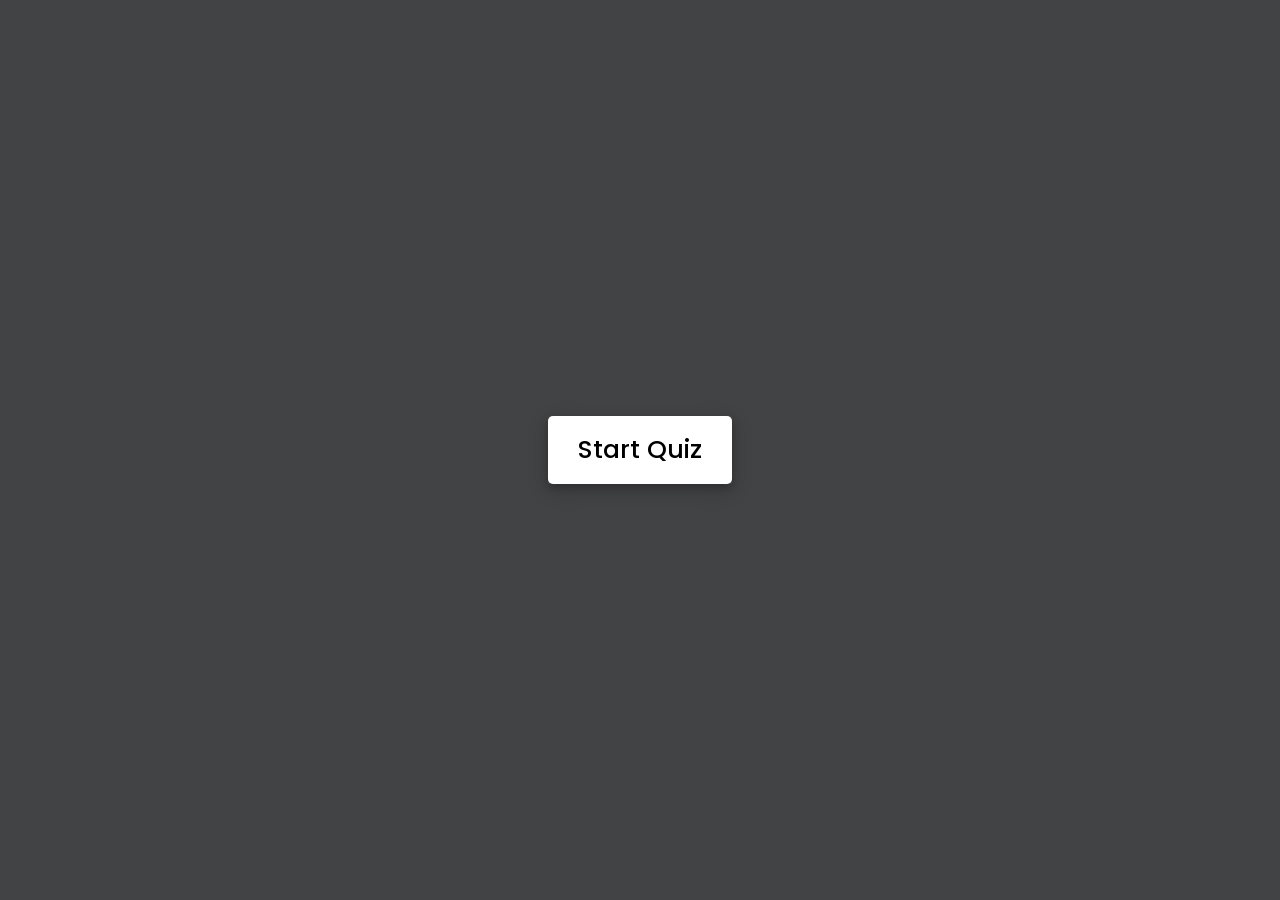
<file: index.html>
<!DOCTYPE html>
<html lang="en">
<head>
    <meta charset="UTF-8">
    <meta name="viewport" content="width=device-width, initial-scale=1.0">
    <title>Quiz App | Michael Correa</title>
    <link rel="stylesheet" href="assets/css/style.css">
    
    <link rel="stylesheet" href="https://cdnjs.cloudflare.com/ajax/libs/font-awesome/5.15.3/css/all.min.css"/>
</head>
<body>
    <div class="start_btn"><button>Start Quiz</button></div>

    <!-- Info Box -->
    <div class="info_box">
        <div class="info-title"><span>Some Rules of this Quiz</span></div>
        <div class="info-list">
            <div class="info">1. You will have only <span>20 seconds</span> per each question.</div>
            <div class="info">2. Once you select your answer, it can't be undone.</div>
            <div class="info">3. You can't select any option once time goes off.</div>
            <div class="info">4. You can't exit from the Quiz while you're playing.</div>
            <div class="info">5. You'll get points on the basis of your correct answers.</div>
        </div>
        <div class="buttons">
            <button class="quit">Exit Quiz</button>
            <button class="restart">Continue</button>
        </div>
    </div>

    <!-- Quiz Box -->
    <div class="quiz_box">
        <header>
            <div class="title">Quiz</div>
            <div class="timer">
                <div class="time_left_txt">Time Left</div>
                <div class="timer_sec">15</div>
            </div>
            <div class="time_line"></div>
        </header>
        <section>
            <div class="que_text">
        
            </div>
            <div class="option_list">
               
            </div>
        </section>
        <footer>
            <div class="total_que">
            </div>
            <button class="next_btn">Next Question</button>
        </footer>
    </div>

    <div class="result_box">
        <div class="icon">
            <i class="fas fa-crown"></i>
        </div>
        <div class="complete_text">You've completed the Quiz!</div>
        <div class="score_text">
        </div>
        <div class="buttons">
            <button class="restart">Replay Quiz</button>
            <button class="quit">Quit Quiz</button>
        </div>
    </div>

    <script src="assets/js/questions.js"></script>

    <script src="assets/js/script.js"></script>

</body>
</html>
</file>
<file: assets/css/style.css>
@import url('https://fonts.googleapis.com/css2?family=Poppins:wght@200;300;400;500;600;700&display=swap');
*{
    margin: 0;
    padding: 0;
    box-sizing: border-box;
    font-family: 'Poppins', sans-serif;
}

body{
    background: #424344;
}

::selection{
    color: yellow;
    background: darkblue;
}

.start_btn,
.info_box,
.quiz_box,
.result_box{
    position: absolute;
    top: 50%;
    left: 50%;
    transform: translate(-50%, -50%);
    box-shadow: 0 4px 8px 0 rgba(0, 0, 0, 0.2), 
                0 6px 20px 0 rgba(0, 0, 0, 0.19);
}

.info_box.activeInfo,
.quiz_box.activeQuiz,
.result_box.activeResult{
    opacity: 1;
    z-index: 5;
    pointer-events: auto;
    transform: translate(-50%, -50%) scale(1);
}

.start_btn button{
    font-size: 25px;
    font-weight: 500;
    color: black;
    padding: 15px 30px;
    outline: none;
    border: none;
    border-radius: 5px;
    background: #fff;
    cursor: pointer;
}

.info_box{
    width: 540px;
    background: #fff;
    border-radius: 5px;
    transform: translate(-50%, -50%) scale(0.9);
    opacity: 0;
    pointer-events: none;
    transition: all 0.3s ease;
}

.info_box .info-title{
    height: 60px;
    width: 100%;
    border-bottom: 1px solid lightgrey;
    display: flex;
    align-items: center;
    padding: 0 30px;
    border-radius: 5px 5px 0 0;
    font-size: 20px;
    font-weight: 600;
}

.info_box .info-list{
    padding: 15px 30px;
}

.info_box .info-list .info{
    margin: 5px 0;
    font-size: 17px;
}

.info_box .info-list .info span{
    font-weight: 600;
    color: #007bff;
}
.info_box .buttons{
    height: 60px;
    display: flex;
    align-items: center;
    justify-content: flex-end;
    padding: 0 30px;
    border-top: 1px solid lightgrey;
}

.info_box .buttons button{
    margin: 0 5px;
    height: 40px;
    width: 100px;
    font-size: 16px;
    font-weight: 500;
    cursor: pointer;
    border: none;
    outline: none;
    border-radius: 5px;
    border: 1px solid #007bff;
    transition: all 0.3s ease;
}

.quiz_box{
    width: 550px;
    background: #fff;
    border-radius: 5px;
    transform: translate(-50%, -50%) scale(0.9);
    opacity: 0;
    pointer-events: none;
    transition: all 0.3s ease;
}

.quiz_box header{
    position: relative;
    z-index: 2;
    height: 70px;
    padding: 0 30px;
    background: #fff;
    border-radius: 5px 5px 0 0;
    display: flex;
    align-items: center;
    justify-content: space-between;
    box-shadow: 0px 3px 5px 1px rgba(0,0,0,0.1);
}

.quiz_box header .title{
    font-size: 20px;
    font-weight: 600;
}

.quiz_box header .timer{
    color: #004085;
    background: #cce5ff;
    border: 1px solid #b8daff;
    height: 45px;
    padding: 0 8px;
    border-radius: 5px;
    display: flex;
    align-items: center;
    justify-content: space-between;
    width: 145px;
}

.quiz_box header .timer .time_left_txt{
    font-weight: 400;
    font-size: 17px;
    user-select: none;
}

.quiz_box header .timer .timer_sec{
    font-size: 18px;
    font-weight: 500;
    height: 30px;
    width: 45px;
    color: #fff;
    border-radius: 5px;
    line-height: 30px;
    text-align: center;
    background: #343a40;
    border: 1px solid #343a40;
    user-select: none;
}

.quiz_box header .time_line{
    position: absolute;
    bottom: 0px;
    left: 0px;
    height: 3px;
    background: #007bff;
}

section{
    padding: 25px 30px 20px 30px;
    background: #fff;
}

section .que_text{
    font-size: 25px;
    font-weight: 600;
}

section .option_list{
    padding: 20px 0px;
    display: block;   
}

section .option_list .option{
    background: aliceblue;
    border: 1px solid #84c5fe;
    border-radius: 5px;
    padding: 8px 15px;
    font-size: 17px;
    margin-bottom: 15px;
    cursor: pointer;
    transition: all 0.3s ease;
    display: flex;
    align-items: center;
    justify-content: space-between;
}

section .option_list .option:last-child{
    margin-bottom: 0px;
}

section .option_list .option:hover{
    color: #004085;
    background: #cce5ff;
    border: 1px solid #b8daff;
}

section .option_list .option.correct{
    color: #155724;
    background: #d4edda;
    border: 1px solid #c3e6cb;
}

section .option_list .option.incorrect{
    color: #721c24;
    background: #f8d7da;
    border: 1px solid #f5c6cb;
}

section .option_list .option.disabled{
    pointer-events: none;
}

section .option_list .option .icon{
    height: 26px;
    width: 26px;
    border: 2px solid transparent;
    border-radius: 50%;
    text-align: center;
    font-size: 13px;
    pointer-events: none;
    transition: all 0.3s ease;
    line-height: 24px;
}
.option_list .option .icon.tick{
    color: #23903c;
    border-color: #23903c;
    background: #d4edda;
}

.option_list .option .icon.cross{
    color: #a42834;
    background: #f8d7da;
    border-color: #a42834;
}

footer{
    height: 60px;
    padding: 0 30px;
    display: flex;
    align-items: center;
    justify-content: space-between;
    border-top: 1px solid lightgrey;
}

footer .total_que span{
    display: flex;
    user-select: none;
}

footer .total_que span p{
    font-weight: 500;
    padding: 0 5px;
}

footer .total_que span p:first-child{
    padding-left: 0px;
}

footer button{
    height: 40px;
    padding: 0 13px;
    font-size: 18px;
    font-weight: 400;
    cursor: pointer;
    border: none;
    outline: none;
    color: #fff;
    border-radius: 5px;
    background: #007bff;
    border: 1px solid #007bff;
    line-height: 10px;
    opacity: 0;
    pointer-events: none;
    transform: scale(0.95);
    transition: all 0.3s ease;
}

footer button:hover{
    background: #0263ca;
}

footer button.show{
    opacity: 1;
    pointer-events: auto;
    transform: scale(1);
}

.result_box{
    background: #fff;
    border-radius: 5px;
    display: flex;
    padding: 25px 30px;
    width: 450px;
    align-items: center;
    flex-direction: column;
    justify-content: center;
    transform: translate(-50%, -50%) scale(0.9);
    opacity: 0;
    pointer-events: none;
    transition: all 0.3s ease;
}

.result_box .icon{
    font-size: 100px;
    color: #007bff;
    margin-bottom: 10px;
}

.result_box .complete_text{
    font-size: 20px;
    font-weight: 500;
}

.result_box .score_text span{
    display: flex;
    margin: 10px 0;
    font-size: 18px;
    font-weight: 500;
}

.result_box .score_text span p{
    padding: 0 4px;
    font-weight: 600;
}

.result_box .buttons{
    display: flex;
    margin: 20px 0;
}

.result_box .buttons button{
    margin: 0 10px;
    height: 45px;
    padding: 0 20px;
    font-size: 18px;
    font-weight: 500;
    cursor: pointer;
    border: none;
    outline: none;
    border-radius: 5px;
    border: 1px solid #007bff;
    transition: all 0.3s ease;
}

.buttons button.restart{
    color: #fff;
    background: #007bff;
}

.buttons button.restart:hover{
    background: #0263ca;
}

.buttons button.quit{
    color: #007bff;
    background: #fff;
}

.buttons button.quit:hover{
    color: #fff;
    background: #007bff;
}
</file>
